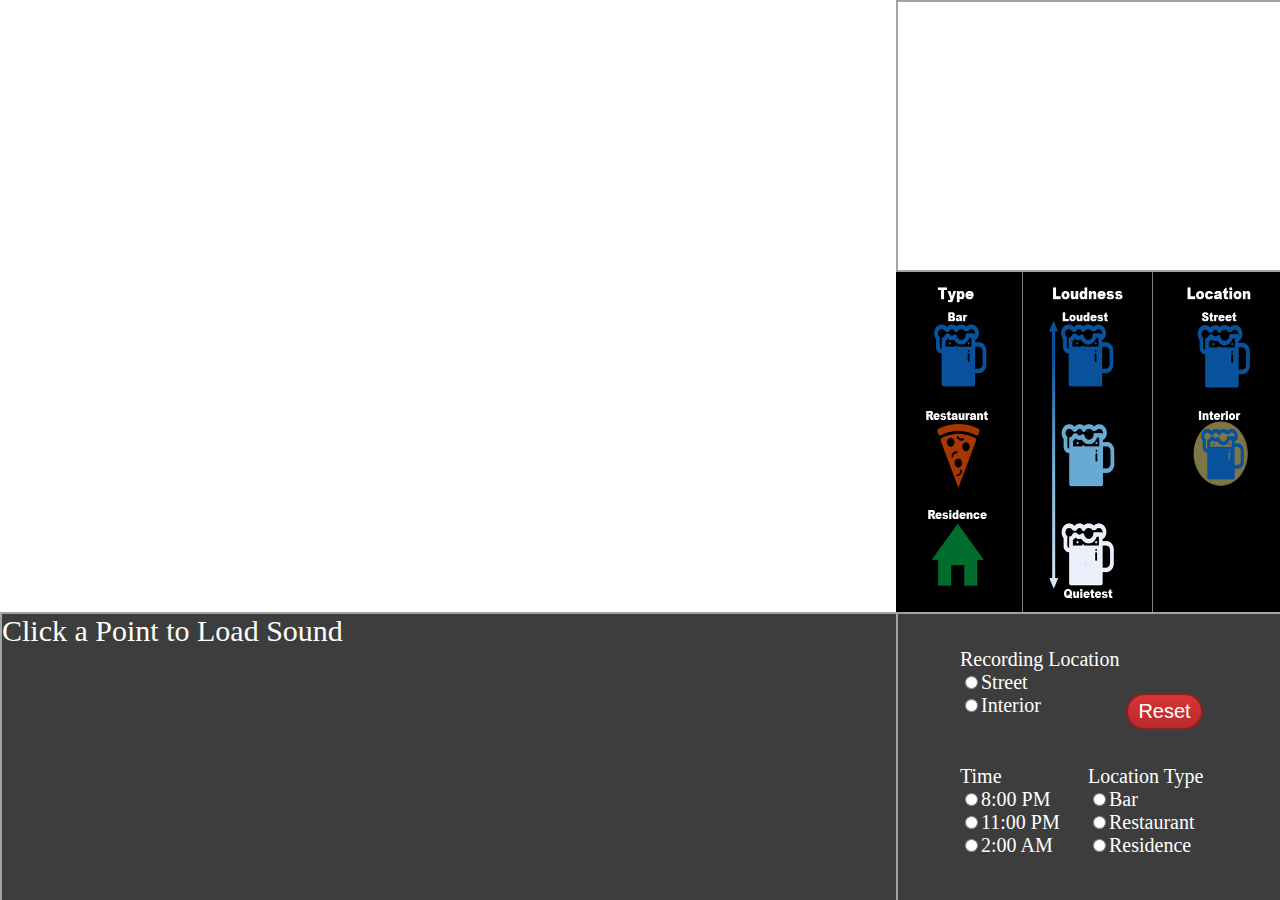
<file: index.html>
<html>
<head>

    <title>State College Sound</title>
    <meta name='viewport' content='initial-scale=1,maximum-scale=1,user-scalable=no' />
  
    <link rel="stylesheet" href="http://cdn.leafletjs.com/leaflet-0.7.5/leaflet.css" />
    <link rel="stylesheet" href="soundMap/soundMapStyle.css" />
    <link rel="stylesheet" href="soundMap/leaflet.tooltip.css"/>
  
    <script src="http://cdn.leafletjs.com/leaflet-0.7.5/leaflet.js"></script>
    <script src="soundMap/leaflet.tooltip.js"></script>

    <link rel="stylesheet" type="text/css" href="soundMap/d3.parcoords.css">
    <script src="soundMap/d3.min.js"></script>
    <script src="soundMap/d3.parcoords.js"></script>
  
    <script src="soundMap/testSound.js"></script>
    <script src="soundMap/SoundMapScript.js"></script>

</head>

<body>

    <div id="mapContainer"></div>


    <div id="NE">
    
        <div id="soundPlot" class="parcoords" style="width:30%; height:100%"></div>

    </div>


    <div id = "legend" >

        <img src="soundMap/MapLegend2.png" id="MapLegend">

    </div>

    
    <div id="SW">
    
        <span id="A">Click a Point to Load Sound</span>
    
        <iframe id="embedPlayer" top="70%" width="100%" height="100%" style="background-color:transparent; display:block; max-width: 70%;" frameborder="0" allowtransparency="allowtransparency" scrolling="yes" src="" title="audioBoom player"></iframe> 

    </div>

    
    <div id="SE">
    
        <span id=recordingLocation> 
            Recording Location <br>
            <input type="radio" name="recordingLocation" value="1" onclick="onRadioClick(this);">Street</button> <br>
            <input type="radio" name="recordingLocation" value="2" onclick="onRadioClick(this);">Interior</button>
        </span> 

        <span id=locationTime>
            Time <br>
            <input type="radio" name="time" value="eight" onclick="onRadioClick(this);">8:00 PM</button> <br>
            <input type="radio" name="time" value="eleven" onclick="onRadioClick(this);">11:00 PM</button> <br>
            <input type="radio" name="time" value="two" onclick="onRadioClick(this);">2:00 AM</button> <br>
        </span>

        <span id=locationType> 
            Location Type <br> 
            <input type="radio" name="locationType" value="Bar" onclick="onRadioClick(this);">Bar</button> <br>
            <input type="radio" name="locationType" value="Restaurant" onclick="onRadioClick(this);">Restaurant</button> <br>
            <input type="radio" name="locationType" value="Residence" onclick="onRadioClick(this);">Residence</button> <br>
        </span>
	
        <span id=Rest>
            <button type="button" id="resetButton" onClick="resetModel();">Reset</button>
        </span>
    
    </div>
      
</body>

</html>
</file>
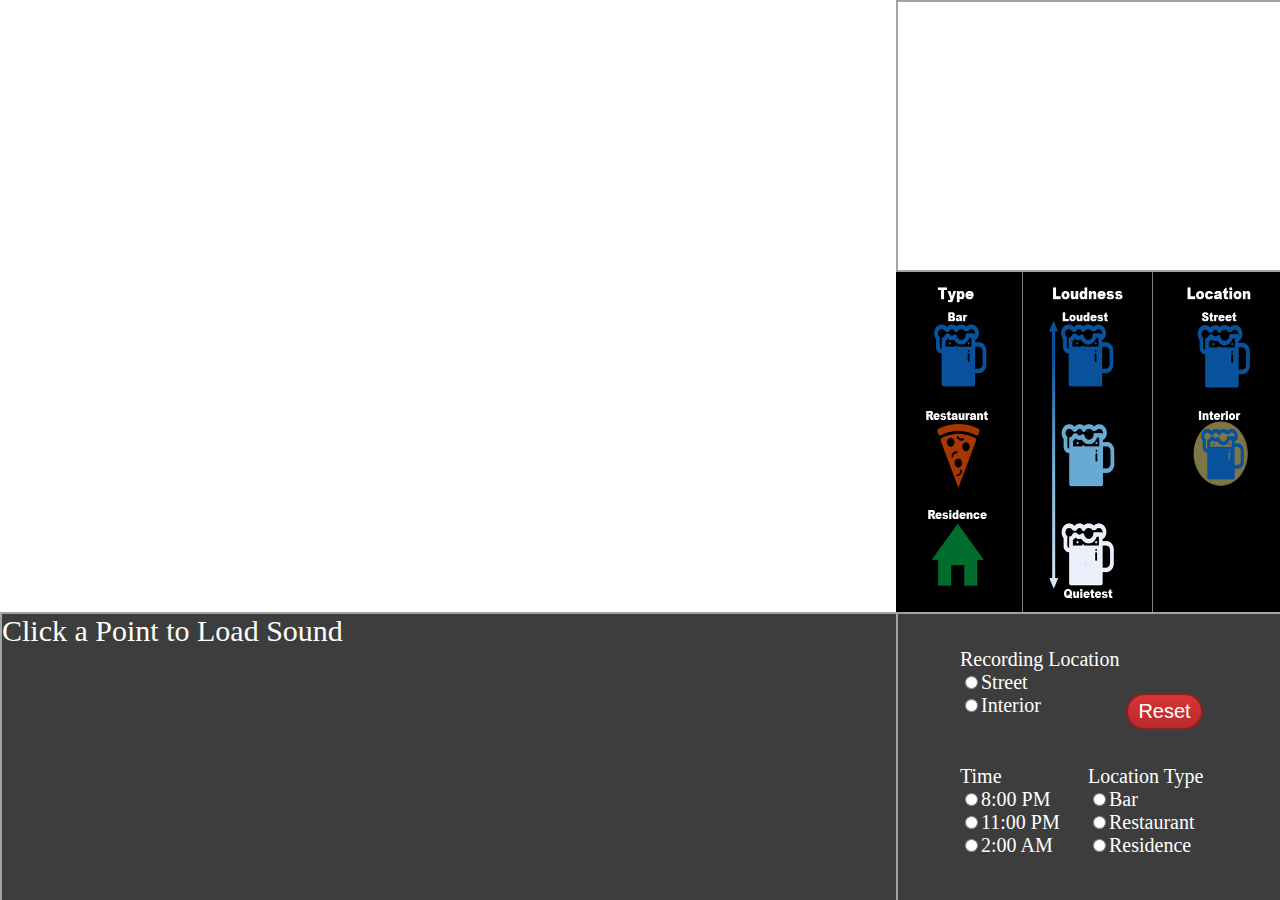
<file: soundMap.refactored.html>
<html>
<head>

    <title>State College Sound</title>
    <meta name='viewport' content='initial-scale=1,maximum-scale=1,user-scalable=no' />
  
    <link rel="stylesheet" href="http://cdn.leafletjs.com/leaflet-0.7.5/leaflet.css" />
    <link rel="stylesheet" href="soundMap/soundMapStyle.css" />
    <link rel="stylesheet" href="soundMap/leaflet.tooltip.css"/>
  
    <script src="http://cdn.leafletjs.com/leaflet-0.7.5/leaflet.js"></script>
    <script src="soundMap/leaflet.tooltip.js"></script>

    <link rel="stylesheet" type="text/css" href="soundMap/d3.parcoords.css">
    <script src="soundMap/d3.min.js"></script>
    <script src="soundMap/d3.parcoords.js"></script>
  
    <script src="soundMap/testSound.js"></script>
    <script src="soundMap/SoundMapScript.js"></script>

</head>

<body>

    <div id="mapContainer"></div>


    <div id="NE">
    
        <div id="soundPlot" class="parcoords" style="width:30%; height:100%"></div>

    </div>


    <div id = "legend" >

        <img src="soundMap/MapLegend2.png" id="MapLegend">

    </div>

    
    <div id="SW">
    
        <span id="A">Click a Point to Load Sound</span>
    
        <iframe id="embedPlayer" top="70%" width="100%" height="100%" style="background-color:transparent; display:block; max-width: 70%;" frameborder="0" allowtransparency="allowtransparency" scrolling="yes" src="" title="audioBoom player"></iframe> 

    </div>

    
    <div id="SE">
    
        <span id=recordingLocation> 
            Recording Location <br>
            <input type="radio" name="recordingLocation" value="1" onclick="onRadioClick(this);">Street</button> <br>
            <input type="radio" name="recordingLocation" value="2" onclick="onRadioClick(this);">Interior</button>
        </span> 

        <span id=locationTime>
            Time <br>
            <input type="radio" name="time" value="eight" onclick="onRadioClick(this);">8:00 PM</button> <br>
            <input type="radio" name="time" value="eleven" onclick="onRadioClick(this);">11:00 PM</button> <br>
            <input type="radio" name="time" value="two" onclick="onRadioClick(this);">2:00 AM</button> <br>
        </span>

        <span id=locationType> 
            Location Type <br> 
            <input type="radio" name="locationType" value="Bar" onclick="onRadioClick(this);">Bar</button> <br>
            <input type="radio" name="locationType" value="Restaurant" onclick="onRadioClick(this);">Restaurant</button> <br>
            <input type="radio" name="locationType" value="Residence" onclick="onRadioClick(this);">Residence</button> <br>
        </span>
	
        <span id=Rest>
            <button type="button" id="resetButton" onClick="resetModel();">Reset</button>
        </span>
    
    </div>
      
</body>

</html>
</file>
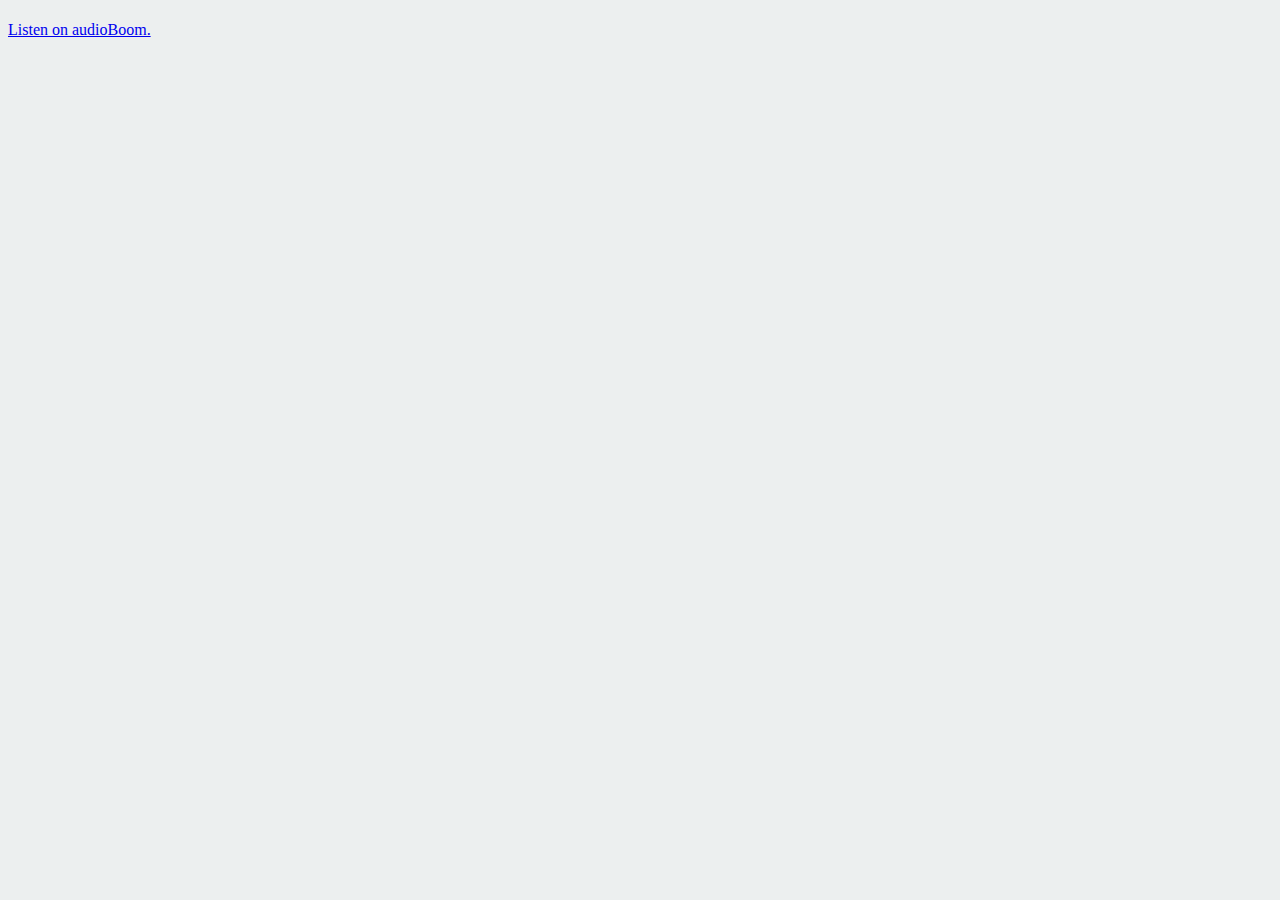
<file: soundMap/embedAudio.html>
<!DOCTYPE html>
<html class='iframed autosize'>
<head>
<meta content='text/html; charset=UTF-8' http-equiv='Content-Type'>
<script type="text/javascript">window.NREUM||(NREUM={});NREUM.info={"beacon":"bam.nr-data.net","errorBeacon":"bam.nr-data.net","licenseKey":"8a803e7a5d","applicationID":"12190","transactionName":"dQ1bTBRdCQlURE5AFFQOXEsOWwsCHkUJXxZpEllZH14MFkU=","queueTime":0,"applicationTime":12,"agent":"js-agent.newrelic.com/nr-768.min.js","userAttributes":"TUBHXRdHABZFaRRFCFJADxoHBwYGBVNRB0xSVwYASwZTA1IbWQBQB08BCFFWU1dSAAUJWQZASA=="}</script>
<script type="text/javascript">(window.NREUM||(NREUM={})).loader_config={xpid:"UQQHU0VSCgIJVA=="};window.NREUM||(NREUM={}),__nr_require=function(t,e,n){function r(n){if(!e[n]){var o=e[n]={exports:{}};t[n][0].call(o.exports,function(e){var o=t[n][1][e];return r(o||e)},o,o.exports)}return e[n].exports}if("function"==typeof __nr_require)return __nr_require;for(var o=0;o<n.length;o++)r(n[o]);return r}({QJf3ax:[function(t,e){function n(t){function e(e,n,a){t&&t(e,n,a),a||(a={});for(var c=s(e),f=c.length,u=i(a,o,r),d=0;f>d;d++)c[d].apply(u,n);return u}function a(t,e){f[t]=s(t).concat(e)}function s(t){return f[t]||[]}function c(){return n(e)}var f={};return{on:a,emit:e,create:c,listeners:s,_events:f}}function r(){return{}}var o="nr@context",i=t("gos");e.exports=n()},{gos:"7eSDFh"}],ee:[function(t,e){e.exports=t("QJf3ax")},{}],3:[function(t){function e(t){try{i.console&&console.log(t)}catch(e){}}var n,r=t("ee"),o=t(1),i={};try{n=localStorage.getItem("__nr_flags").split(","),console&&"function"==typeof console.log&&(i.console=!0,-1!==n.indexOf("dev")&&(i.dev=!0),-1!==n.indexOf("nr_dev")&&(i.nrDev=!0))}catch(a){}i.nrDev&&r.on("internal-error",function(t){e(t.stack)}),i.dev&&r.on("fn-err",function(t,n,r){e(r.stack)}),i.dev&&(e("NR AGENT IN DEVELOPMENT MODE"),e("flags: "+o(i,function(t){return t}).join(", ")))},{1:24,ee:"QJf3ax"}],4:[function(t){function e(t,e,n,i,s){try{c?c-=1:r("err",[s||new UncaughtException(t,e,n)])}catch(f){try{r("ierr",[f,(new Date).getTime(),!0])}catch(u){}}return"function"==typeof a?a.apply(this,o(arguments)):!1}function UncaughtException(t,e,n){this.message=t||"Uncaught error with no additional information",this.sourceURL=e,this.line=n}function n(t){r("err",[t,(new Date).getTime()])}var r=t("handle"),o=t(6),i=t("ee"),a=window.onerror,s=!1,c=0;t("loader").features.err=!0,t(5),window.onerror=e;try{throw new Error}catch(f){"stack"in f&&(t(1),t(2),"addEventListener"in window&&t(3),window.XMLHttpRequest&&XMLHttpRequest.prototype&&XMLHttpRequest.prototype.addEventListener&&window.XMLHttpRequest&&XMLHttpRequest.prototype&&XMLHttpRequest.prototype.addEventListener&&!/CriOS/.test(navigator.userAgent)&&t(4),s=!0)}i.on("fn-start",function(){s&&(c+=1)}),i.on("fn-err",function(t,e,r){s&&(this.thrown=!0,n(r))}),i.on("fn-end",function(){s&&!this.thrown&&c>0&&(c-=1)}),i.on("internal-error",function(t){r("ierr",[t,(new Date).getTime(),!0])})},{1:11,2:10,3:8,4:12,5:3,6:25,ee:"QJf3ax",handle:"D5DuLP",loader:"G9z0Bl"}],5:[function(t){if(window.addEventListener){var e=t("handle"),n=t("ee");t(1),window.addEventListener("click",function(){e("inc",["ck"])},!1),window.addEventListener("hashchange",function(){e("inc",["hc"])},!1),n.on("pushState-start",function(){e("inc",["ps"])})}},{1:9,ee:"QJf3ax",handle:"D5DuLP"}],6:[function(t){t("loader").features.ins=!0},{loader:"G9z0Bl"}],7:[function(t){function e(){}if(window.performance&&window.performance.timing&&window.performance.getEntriesByType){var n=t("ee"),r=t("handle"),o=t(1),i=t(2);t("loader").features.stn=!0,t(3);var a=Event;n.on("fn-start",function(t){var e=t[0];e instanceof a&&(this.bstStart=Date.now())}),n.on("fn-end",function(t,e){var n=t[0];n instanceof a&&r("bst",[n,e,this.bstStart,Date.now()])}),o.on("fn-start",function(t,e,n){this.bstStart=Date.now(),this.bstType=n}),o.on("fn-end",function(t,e){r("bstTimer",[e,this.bstStart,Date.now(),this.bstType])}),i.on("fn-start",function(){this.bstStart=Date.now()}),i.on("fn-end",function(t,e){r("bstTimer",[e,this.bstStart,Date.now(),"requestAnimationFrame"])}),n.on("pushState-start",function(){this.time=Date.now(),this.startPath=location.pathname+location.hash}),n.on("pushState-end",function(){r("bstHist",[location.pathname+location.hash,this.startPath,this.time])}),"addEventListener"in window.performance&&(window.performance.addEventListener("webkitresourcetimingbufferfull",function(){r("bstResource",[window.performance.getEntriesByType("resource")]),window.performance.webkitClearResourceTimings()},!1),window.performance.addEventListener("resourcetimingbufferfull",function(){r("bstResource",[window.performance.getEntriesByType("resource")]),window.performance.clearResourceTimings()},!1)),document.addEventListener("scroll",e,!1),document.addEventListener("keypress",e,!1),document.addEventListener("click",e,!1)}},{1:11,2:10,3:9,ee:"QJf3ax",handle:"D5DuLP",loader:"G9z0Bl"}],8:[function(t,e){function n(t){i.inPlace(t,["addEventListener","removeEventListener"],"-",r)}function r(t){return t[1]}var o=t("ee").create(),i=t(1)(o),a=t("gos");if(e.exports=o,n(window),"getPrototypeOf"in Object){for(var s=document;s&&!s.hasOwnProperty("addEventListener");)s=Object.getPrototypeOf(s);s&&n(s);for(var c=XMLHttpRequest.prototype;c&&!c.hasOwnProperty("addEventListener");)c=Object.getPrototypeOf(c);c&&n(c)}else XMLHttpRequest.prototype.hasOwnProperty("addEventListener")&&n(XMLHttpRequest.prototype);o.on("addEventListener-start",function(t,e){function n(){return s}if(t[1]){var r=t[1];if("function"==typeof r){var s=a(r,"nr@wrapped",function(){return i(r,"fn-",n,r.name||"anonymous")});this.wrapped=t[1]=s,o.emit("initEventContext",[t,e],this.wrapped)}else"function"==typeof r.handleEvent&&i.inPlace(r,["handleEvent"],"fn-")}}),o.on("removeEventListener-start",function(t){var e=this.wrapped;e&&(t[1]=e)})},{1:26,ee:"QJf3ax",gos:"7eSDFh"}],9:[function(t,e){var n=t("ee").create(),r=t(1)(n);e.exports=n,r.inPlace(window.history,["pushState","replaceState"],"-")},{1:26,ee:"QJf3ax"}],10:[function(t,e){var n=t("ee").create(),r=t(1)(n);e.exports=n,r.inPlace(window,["requestAnimationFrame","mozRequestAnimationFrame","webkitRequestAnimationFrame","msRequestAnimationFrame"],"raf-"),n.on("raf-start",function(t){t[0]=r(t[0],"fn-")})},{1:26,ee:"QJf3ax"}],11:[function(t,e){function n(t,e,n){t[0]=i(t[0],"fn-",null,n)}function r(t,e,n){function r(){return a}this.ctx={};var a={"nr@context":this.ctx};o.emit("initTimerContext",[t,n],a),t[0]=i(t[0],"fn-",r,n)}var o=t("ee").create(),i=t(1)(o);e.exports=o,i.inPlace(window,["setTimeout","setImmediate"],"setTimer-"),i.inPlace(window,["setInterval"],"setInterval-"),i.inPlace(window,["clearTimeout","clearImmediate"],"clearTimeout-"),o.on("setInterval-start",n),o.on("setTimer-start",r)},{1:26,ee:"QJf3ax"}],12:[function(t,e){function n(){f.inPlace(this,p,"fn-",o)}function r(t,e){f.inPlace(e,["onreadystatechange"],"fn-")}function o(t,e){return e}function i(t,e){for(var n in t)e[n]=t[n];return e}var a=t("ee").create(),s=t(1),c=t(2),f=c(a),u=c(s),d=window.XMLHttpRequest,p=["onload","onerror","onabort","onloadstart","onloadend","onprogress","ontimeout"];e.exports=a,window.XMLHttpRequest=function(t){var e=new d(t);try{a.emit("new-xhr",[],e),e.hasOwnProperty("addEventListener")&&u.inPlace(e,["addEventListener","removeEventListener"],"-",o),e.addEventListener("readystatechange",n,!1)}catch(r){try{a.emit("internal-error",[r])}catch(i){}}return e},i(d,XMLHttpRequest),XMLHttpRequest.prototype=d.prototype,f.inPlace(XMLHttpRequest.prototype,["open","send"],"-xhr-",o),a.on("send-xhr-start",r),a.on("open-xhr-start",r)},{1:8,2:26,ee:"QJf3ax"}],13:[function(t){function e(t){var e=this.params,r=this.metrics;if(!this.ended){this.ended=!0;for(var i=0;c>i;i++)t.removeEventListener(s[i],this.listener,!1);if(!e.aborted){if(r.duration=(new Date).getTime()-this.startTime,4===t.readyState){e.status=t.status;var a=t.responseType,f="arraybuffer"===a||"blob"===a||"json"===a?t.response:t.responseText,u=n(f);if(u&&(r.rxSize=u),this.sameOrigin){var d=t.getResponseHeader("X-NewRelic-App-Data");d&&(e.cat=d.split(", ").pop())}}else e.status=0;r.cbTime=this.cbTime,o("xhr",[e,r,this.startTime])}}}function n(t){if("string"==typeof t&&t.length)return t.length;if("object"!=typeof t)return void 0;if("undefined"!=typeof ArrayBuffer&&t instanceof ArrayBuffer&&t.byteLength)return t.byteLength;if("undefined"!=typeof Blob&&t instanceof Blob&&t.size)return t.size;if("undefined"!=typeof FormData&&t instanceof FormData)return void 0;try{return JSON.stringify(t).length}catch(e){return void 0}}function r(t,e){var n=i(e),r=t.params;r.host=n.hostname+":"+n.port,r.pathname=n.pathname,t.sameOrigin=n.sameOrigin}if(window.XMLHttpRequest&&XMLHttpRequest.prototype&&XMLHttpRequest.prototype.addEventListener&&!/CriOS/.test(navigator.userAgent)){t("loader").features.xhr=!0;var o=t("handle"),i=t(2),a=t("ee"),s=["load","error","abort","timeout"],c=s.length,f=t(1),u=window.XMLHttpRequest;t(4),t(3),a.on("new-xhr",function(){this.totalCbs=0,this.called=0,this.cbTime=0,this.end=e,this.ended=!1,this.xhrGuids={}}),a.on("open-xhr-start",function(t){this.params={method:t[0]},r(this,t[1]),this.metrics={}}),a.on("open-xhr-end",function(t,e){"loader_config"in NREUM&&"xpid"in NREUM.loader_config&&this.sameOrigin&&e.setRequestHeader("X-NewRelic-ID",NREUM.loader_config.xpid)}),a.on("send-xhr-start",function(t,e){var r=this.metrics,o=t[0],i=this;if(r&&o){var f=n(o);f&&(r.txSize=f)}this.startTime=(new Date).getTime(),this.listener=function(t){try{"abort"===t.type&&(i.params.aborted=!0),("load"!==t.type||i.called===i.totalCbs&&(i.onloadCalled||"function"!=typeof e.onload))&&i.end(e)}catch(n){try{a.emit("internal-error",[n])}catch(r){}}};for(var u=0;c>u;u++)e.addEventListener(s[u],this.listener,!1)}),a.on("xhr-cb-time",function(t,e,n){this.cbTime+=t,e?this.onloadCalled=!0:this.called+=1,this.called!==this.totalCbs||!this.onloadCalled&&"function"==typeof n.onload||this.end(n)}),a.on("xhr-load-added",function(t,e){var n=""+f(t)+!!e;this.xhrGuids&&!this.xhrGuids[n]&&(this.xhrGuids[n]=!0,this.totalCbs+=1)}),a.on("xhr-load-removed",function(t,e){var n=""+f(t)+!!e;this.xhrGuids&&this.xhrGuids[n]&&(delete this.xhrGuids[n],this.totalCbs-=1)}),a.on("addEventListener-end",function(t,e){e instanceof u&&"load"===t[0]&&a.emit("xhr-load-added",[t[1],t[2]],e)}),a.on("removeEventListener-end",function(t,e){e instanceof u&&"load"===t[0]&&a.emit("xhr-load-removed",[t[1],t[2]],e)}),a.on("fn-start",function(t,e,n){e instanceof u&&("onload"===n&&(this.onload=!0),("load"===(t[0]&&t[0].type)||this.onload)&&(this.xhrCbStart=(new Date).getTime()))}),a.on("fn-end",function(t,e){this.xhrCbStart&&a.emit("xhr-cb-time",[(new Date).getTime()-this.xhrCbStart,this.onload,e],e)})}},{1:"XL7HBI",2:14,3:12,4:8,ee:"QJf3ax",handle:"D5DuLP",loader:"G9z0Bl"}],14:[function(t,e){e.exports=function(t){var e=document.createElement("a"),n=window.location,r={};e.href=t,r.port=e.port;var o=e.href.split("://");return!r.port&&o[1]&&(r.port=o[1].split("/")[0].split("@").pop().split(":")[1]),r.port&&"0"!==r.port||(r.port="https"===o[0]?"443":"80"),r.hostname=e.hostname||n.hostname,r.pathname=e.pathname,r.protocol=o[0],"/"!==r.pathname.charAt(0)&&(r.pathname="/"+r.pathname),r.sameOrigin=!e.hostname||e.hostname===document.domain&&e.port===n.port&&e.protocol===n.protocol,r}},{}],15:[function(t,e){function n(t){return function(){r(t,[(new Date).getTime()].concat(i(arguments)))}}var r=t("handle"),o=t(1),i=t(2);"undefined"==typeof window.newrelic&&(newrelic=window.NREUM);var a=["setPageViewName","addPageAction","setCustomAttribute","finished","addToTrace","inlineHit","noticeError"];o(a,function(t,e){window.NREUM[e]=n("api-"+e)}),e.exports=window.NREUM},{1:24,2:25,handle:"D5DuLP"}],gos:[function(t,e){e.exports=t("7eSDFh")},{}],"7eSDFh":[function(t,e){function n(t,e,n){if(r.call(t,e))return t[e];var o=n();if(Object.defineProperty&&Object.keys)try{return Object.defineProperty(t,e,{value:o,writable:!0,enumerable:!1}),o}catch(i){}return t[e]=o,o}var r=Object.prototype.hasOwnProperty;e.exports=n},{}],D5DuLP:[function(t,e){function n(t,e,n){return r.listeners(t).length?r.emit(t,e,n):void(r.q&&(r.q[t]||(r.q[t]=[]),r.q[t].push(e)))}var r=t("ee").create();e.exports=n,n.ee=r,r.q={}},{ee:"QJf3ax"}],handle:[function(t,e){e.exports=t("D5DuLP")},{}],XL7HBI:[function(t,e){function n(t){var e=typeof t;return!t||"object"!==e&&"function"!==e?-1:t===window?0:i(t,o,function(){return r++})}var r=1,o="nr@id",i=t("gos");e.exports=n},{gos:"7eSDFh"}],id:[function(t,e){e.exports=t("XL7HBI")},{}],G9z0Bl:[function(t,e){function n(){var t=p.info=NREUM.info,e=f.getElementsByTagName("script")[0];if(t&&t.licenseKey&&t.applicationID&&e){s(d,function(e,n){e in t||(t[e]=n)});var n="https"===u.split(":")[0]||t.sslForHttp;p.proto=n?"https://":"http://",a("mark",["onload",i()]);var r=f.createElement("script");r.src=p.proto+t.agent,e.parentNode.insertBefore(r,e)}}function r(){"complete"===f.readyState&&o()}function o(){a("mark",["domContent",i()])}function i(){return(new Date).getTime()}var a=t("handle"),s=t(1),c=window,f=c.document;t(2);var u=(""+location).split("?")[0],d={beacon:"bam.nr-data.net",errorBeacon:"bam.nr-data.net",agent:"js-agent.newrelic.com/nr-768.min.js"},p=e.exports={offset:i(),origin:u,features:{}};f.addEventListener?(f.addEventListener("DOMContentLoaded",o,!1),c.addEventListener("load",n,!1)):(f.attachEvent("onreadystatechange",r),c.attachEvent("onload",n)),a("mark",["firstbyte",i()])},{1:24,2:15,handle:"D5DuLP"}],loader:[function(t,e){e.exports=t("G9z0Bl")},{}],24:[function(t,e){function n(t,e){var n=[],o="",i=0;for(o in t)r.call(t,o)&&(n[i]=e(o,t[o]),i+=1);return n}var r=Object.prototype.hasOwnProperty;e.exports=n},{}],25:[function(t,e){function n(t,e,n){e||(e=0),"undefined"==typeof n&&(n=t?t.length:0);for(var r=-1,o=n-e||0,i=Array(0>o?0:o);++r<o;)i[r]=t[e+r];return i}e.exports=n},{}],26:[function(t,e){function n(t){return!(t&&"function"==typeof t&&t.apply&&!t[i])}var r=t("ee"),o=t(1),i="nr@original",a=Object.prototype.hasOwnProperty;e.exports=function(t){function e(t,e,r,a){function nrWrapper(){var n,i,s,f;try{i=this,n=o(arguments),s=r&&r(n,i)||{}}catch(d){u([d,"",[n,i,a],s])}c(e+"start",[n,i,a],s);try{return f=t.apply(i,n)}catch(p){throw c(e+"err",[n,i,p],s),p}finally{c(e+"end",[n,i,f],s)}}return n(t)?t:(e||(e=""),nrWrapper[i]=t,f(t,nrWrapper),nrWrapper)}function s(t,r,o,i){o||(o="");var a,s,c,f="-"===o.charAt(0);for(c=0;c<r.length;c++)s=r[c],a=t[s],n(a)||(t[s]=e(a,f?s+o:o,i,s))}function c(e,n,r){try{t.emit(e,n,r)}catch(o){u([o,e,n,r])}}function f(t,e){if(Object.defineProperty&&Object.keys)try{var n=Object.keys(t);return n.forEach(function(n){Object.defineProperty(e,n,{get:function(){return t[n]},set:function(e){return t[n]=e,e}})}),e}catch(r){u([r])}for(var o in t)a.call(t,o)&&(e[o]=t[o]);return e}function u(e){try{t.emit("internal-error",e)}catch(n){}}return t||(t=r),e.inPlace=s,e.flag=i,e}},{1:25,ee:"QJf3ax"}]},{},["G9z0Bl",4,13,7,6,5]);</script>
<meta content='width=device-width, initial-scale=1.0, minimum-scale=1.0, maximum-scale=1.0, user-scalable=0' name='viewport'>
<title>audioBoom</title>
<link rel='canonical'>
<script>
  (function(i,s,o,g,r,a,m){i['GoogleAnalyticsObject']=r;i[r]=i[r]||function(){
  (i[r].q=i[r].q||[]).push(arguments)},i[r].l=1*new Date();a=s.createElement(o),
  m=s.getElementsByTagName(o)[0];a.async=1;a.src=g;m.parentNode.insertBefore(a,m)
  })(window,document,'script','//www.google-analytics.com/analytics.js','ga');
  ga('create', 'UA-6532967-1', 'audioboom.com');

  var gaWatchdog = setTimeout(function(){
    function waitForJqueryThenSendFailure(){
      if (window.$ && $.post) {
        $.post(boo.HOST + '/stats/metrics/gafailed');
      } else {
        setTimeout(waitForJqueryThenSendFailure, 100);
      }
    }
    waitForJqueryThenSendFailure();
  }, 5000);
  ga(function(){ clearTimeout(gaWatchdog); })


ga('set', {"dimension4":"0","dimension3":"publishing/show_playlist"});



ga('require', 'displayfeatures');
ga('send', 'pageview');

var oldClass = document.documentElement.getAttribute("class")
var newClass = oldClass.replace(/\b(standalone|iframed)\b/, window.parent==window ? "standalone" : "iframed")
document.documentElement.setAttribute("class", newClass)
</script>
<link rel="stylesheet" media="screen" href="http://d15mj6e6qmt1na.cloudfront.net/assets/embed_player_square_ad-66eedd67c01a7d9937ebd4d68b3270ada572f8919992f688bf0c74e816992399.css" />
<style>
  .dynamic-embed-bg-fill-color {background-color: #ecefef}
  .dynamic-embed-link-color {color: #58d1eb}
  .dynamic-embed-fore-color {color: black}
  .dynamic-embed-mid-to-fore-color {color: grey}
  .dynamic-embed-mid-to-back-color {color: gainsboro}
  .dynamic-embed-back-color {color: white}
  
  .dynamic-embed-background-fore-color {background-color: black}
  .dynamic-embed-background-back-color {background-color: white}
  
  .dynamic-embed-svg-fore-color {fill: black}
  
  .track-list a {color: black; border-bottom: 1px solid gainsboro}
  .track-list a:hover {background-color: white}
  .track-list li.selected a {background-color: white}
  
  .js-social-sharing-buttons a:before {color: black}
</style>

</head>
<body class='audio_clip dynamic-embed-bg-fill-color light_theme small_image true_is_list__player v4_player' data-color-data='{"link-color":"#58d1eb","back-color":"white","fore-color":"black","mid-to-fore-color":"grey","social-btn-color":"black","mid-to-back-color":"gainsboro","bg-fill-col":"#ecefef","theme":"light"}' data-ga-vars='{"dimension4":"0","dimension3":"publishing/show_playlist"}' data-is-embedded id='audio_clip_0'>
<div id='too-small-warning'>
<div class='permission-denied-container fill-all' data-fakelink='a' style='background-image:url(http://d15mj6e6qmt1na.cloudfront.net/assets/playlist_placeholder_600_600-59696e49df7aa7e1adf09d66b21cd7e37c1a9a0679df32584d1bdf43715f50cd.jpg)'>
<div class='fader'>
<div class='permission-denied-text'>
<h1></h1>
<a target="_top" href="http://audioboom.com/">Listen on audioBoom.</a>
</div>
</div>
</div>

</div>
<div class='pos-rel' data-auto-play-primary-item='1' data-embedded-boo='1' data-image-placeholder='http://d15mj6e6qmt1na.cloudfront.net/assets/playlist_placeholder_150_150-2c846b8aa0e14d4f37c563933fc06971b0df9cad69f9ce5ba4223391fc60b96c.png' data-jsclass='ReactBoomEmbedPlayerV4' data-new-clip-store='{"cover":{"coverImgUrl":"http://d15mj6e6qmt1na.cloudfront.net/assets/playlist_placeholder_600_600-59696e49df7aa7e1adf09d66b21cd7e37c1a9a0679df32584d1bdf43715f50cd.jpg","coverTitle":null,"coverSubTitle":null,"coverIsLogo":null,"coverColor":false},"clips":[],"playlistURL":"//audioboom.com/api/users/4569291/audio_clips","pageId":"v4_embed","isChannel":false,"autoplay":false,"preload":false,"advertisementResource":null,"foreColor":"black","logoLinkUrl":"http://audioboom.com/","logoFile":"http://d15mj6e6qmt1na.cloudfront.net/assets/embed_player_v4_logo_100_100-29d0ffa462282f26223baff513366477976f5318741784e0cd38e182d392b162.png","fullsizeImage":false}' id='v4-embed' style='min-height: 300px; height: 350px; overflow: hidden'></div>
<div class='social-buttons-wrapper dn' data-ref='socialButtons'>
</div>

<script src="http://d15mj6e6qmt1na.cloudfront.net/assets/embed_player_square_ad-cfab5442633a51cae7de4ff6c7d0676e00a80cbcc7da3f2efdcc930100babdc3.js" async="async"></script>
</body>
</html>
</file>
<file: soundMap/soundMapStyle.css>
﻿html, body { width:100%; height:100%; margin:0; padding:0 }
  		
  		#mapContainer {
        width: 	70%;
        height:	68%;
      }
  		#NE { 
        height:30%; 
        width:100%; 
        position:fixed; 
        top:0;   
        left:70%;  
        bottom:30%;  
        border: 2px solid #A3A3A3;
        background-color: #3D3D3D;
        color: white;
        font-size: 30px;
      }
  		#SW { 
        height:32%; 
        width:100%; 
        position:fixed; 
        top:68%; 
        left:0; 
        right:75%;    
        border: 2px solid #A3A3A3;
        background-color: #3D3D3D;
        color: white;
        font-size: 30px;
      }
      #Legend { 
        height:100%; 
        width:100%; 
        position:fixed; 
        top:30%; 
        left:70%; 
        bottom: 68%;   
        border: 2px solid #A3A3A3;
        background-color: #3D3D3D;
        color: white;
        font-size: 30px;
      }
        #MapLegend {
          height: 38%;
          width:30%;
          position: fixed;
          left:70%;
        }
  		#SE { 
        height:100%; 
        width:100%; 
        position:fixed; 
        top:68%; 
        left:70%;   
        border: 2px solid #A3A3A3;
        background-color: #3D3D3D;
        color: white;
        font-size: 20px;
      } 
        #recordingLocation{
          position: fixed;
          top:72%;
          left:75%;
        } 
        #locationTime{
          position: fixed;
          top:85%;
          left:75%;
        }  
        #locationType{
          position: fixed;
          top:85%;
          left:85%;
        }
        #resetButton{
            position: fixed;
            top:77%;
            left:88%;
            background: #d93434;
            background-image: -webkit-linear-gradient(top, #d93434, #b82b2b);
            background-image: -moz-linear-gradient(top, #d93434, #b82b2b);
            background-image: -ms-linear-gradient(top, #d93434, #b82b2b);
            background-image: -o-linear-gradient(top, #d93434, #b82b2b);
            background-image: linear-gradient(to bottom, #d93434, #b82b2b);
            -webkit-border-radius: 28;
            -moz-border-radius: 28;
            border-radius: 28px;
            font-family: Arial;
            color: #ffffff;
            font-size: 20px;
            padding: 5px 10px 5px 10px;
            border: solid #8c1f1f 2px;
            text-decoration: none;
            }
        #resetButton:hover {
            background: #fc3c3c;
            background-image: -webkit-linear-gradient(top, #fc3c3c, #d93434);
            background-image: -moz-linear-gradient(top, #fc3c3c, #d93434);
            background-image: -ms-linear-gradient(top, #fc3c3c, #d93434);
            background-image: -o-linear-gradient(top, #fc3c3c, #d93434);
            background-image: linear-gradient(to bottom, #fc3c3c, #d93434);
            text-decoration: none;
        }
</file>
<file: soundMap/leaflet.tooltip.css>
.leaflet-tooltip-container {
    position:relative;
    top: 50%;
    left:55%;
    z-index: 4;
}

.leaflet-tooltip {
    z-index: 10;
    display: none;
    box-shadow: 0 1px 7px rgba(0,0,0,0.4);
    -webkit-border-radius: 1px;
	border-radius: 1px;
    border: 1px solid #bbb;
    background-color: #fff;
    cursor: default;
	-webkit-user-select: none;
	-moz-user-select: none;
	user-select: none;

    opacity: 0;
	-webkit-transition: opacity 150ms linear;
	-moz-transition: opacity 150ms linear;
	-o-transition: opacity 150ms linear;
	transition: opacity 150ms linear;    
}

.leaflet-tooltip.leaflet-tooltip-fade {
    opacity: 1;
}
</file>
<file: soundMap/d3.parcoords.css>
.parcoords > svg, .parcoords > canvas { 
  font: 12px sans-serif;
  position: absolute;
}
.parcoords > canvas {
  pointer-events: none;
}

.parcoords text.label {
  cursor: default;
}

.parcoords rect.background {
  fill: transparent;
}
.parcoords rect.background:hover {
  fill: rgba(120,120,120,0.2);
}
.parcoords .resize rect {
  fill: rgba(0,0,0,0.1);
}
.parcoords rect.extent {
  fill: rgba(255,255,255,0.25);
  stroke: rgba(0,0,0,0.6);
}
.parcoords .axis line, .parcoords .axis path {
  fill: none;
  stroke: #222;
  shape-rendering: crispEdges;
}
.parcoords canvas {
  opacity: 1;
  -moz-transition: opacity 0.3s;
  -webkit-transition: opacity 0.3s;
  -o-transition: opacity 0.3s;
}
.parcoords canvas.faded {
  opacity: 0.25;
}
.parcoords {
	-webkit-touch-callout: none;
	-webkit-user-select: none;
	-khtml-user-select: none;
	-moz-user-select: none;
	-ms-user-select: none;
	user-select: none;
    background-color: white;
}
</file>
